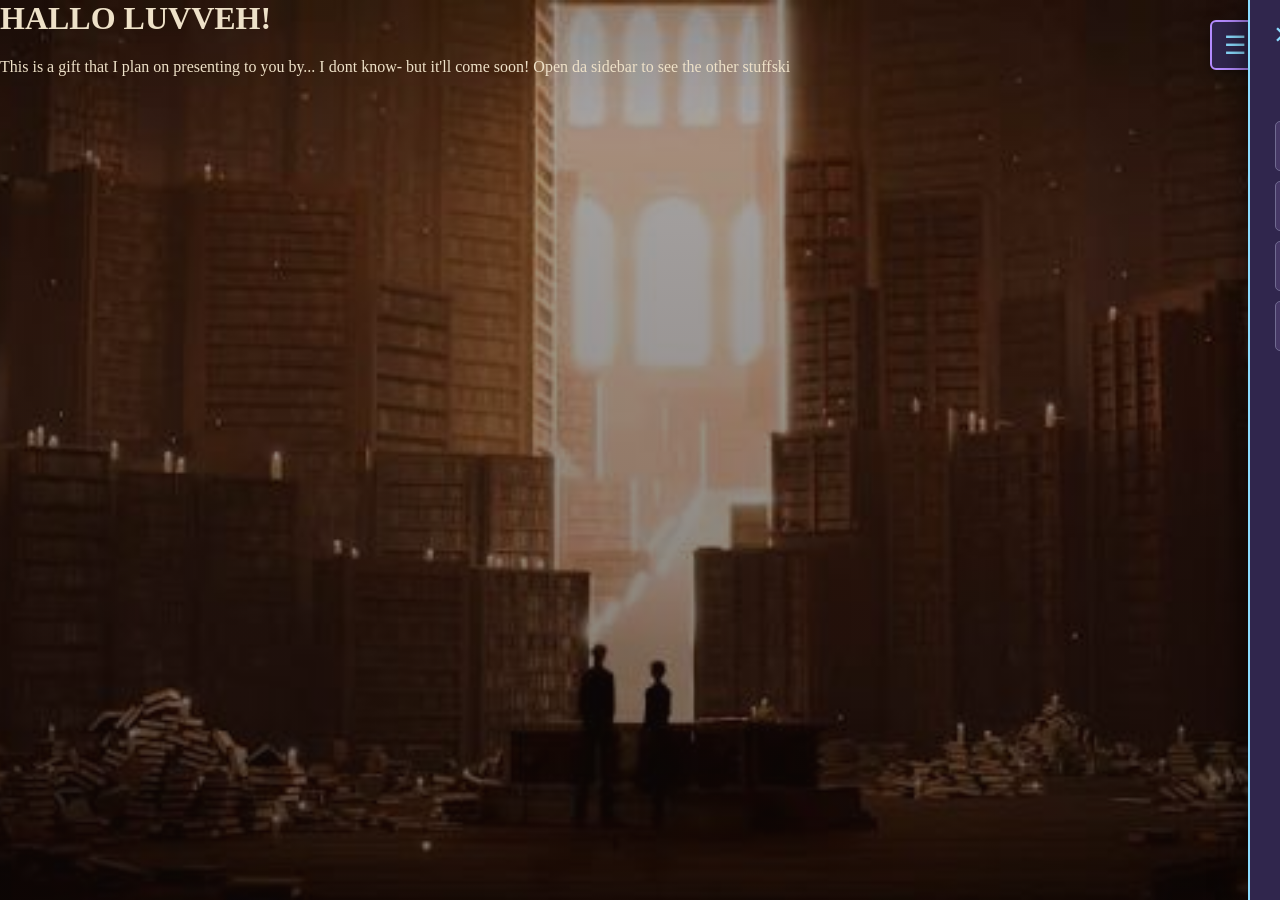
<file: index.html>
<html>
<html lang="en">
<head>
    <meta charset="UTF-8">
    <meta name="viewport" content="width=device-width, initial-scale=1.0">
    <title>LUVVIE WEBSITE!!!</title>

    <link rel="stylesheet" href="style.css">
</head>
<body>

    <h1>HALLO LUVVEH!</h1>

    <p>
        This is a gift that I plan on presenting to you by... I dont know- but it'll come soon! Open da sidebar to see the other stuffski

    </p>

   <button class="menu-button" onclick="openSidebar()">☰</button>

<div id="sidebarOverlay" class="sidebar-overlay" onclick="closeSidebar()"></div>

<aside id="sidebar" class="sidebar">

    <button class="close-sidebar" onclick="closeSidebar()">×</button>

    <h2>Our Little Corner</h2>

    <nav>
        <a href="index.html"> Home</a>
        <a href="Journal.html"> Journal</a>
        <a href="questions.html"> Questions</a>
        <a href="planner.html"> Date Planner</a>
    </nav>

</aside>

    <script src="script.js"></script>

</body>
</html>
</file>
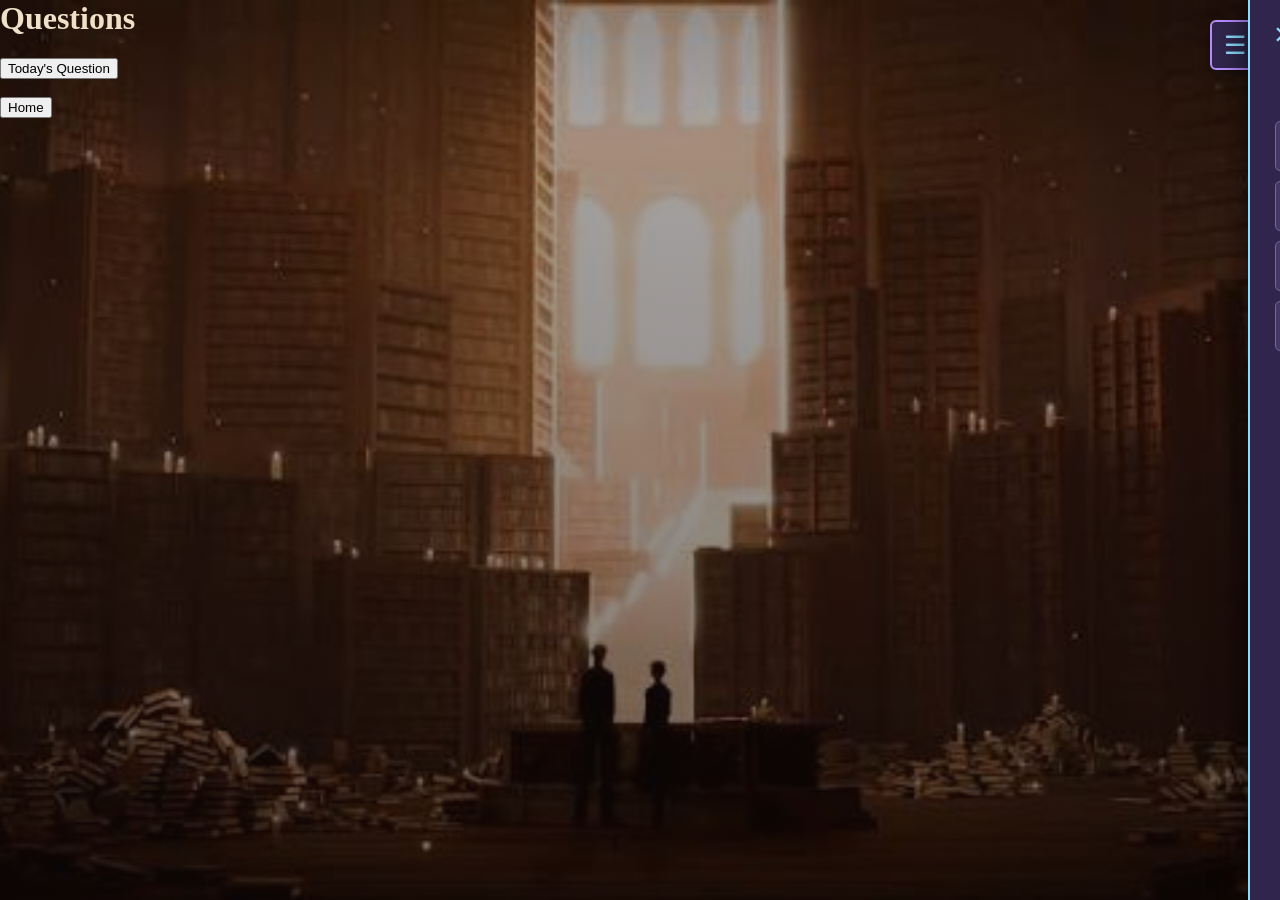
<file: questions.html>
<html>
<head>

<title>Questions</title>

<link rel="stylesheet" href="style.css">

</head>

<body>

<h1>Questions</h1>

<p id="question"></p>

<button onclick="showDailyQuestion()">
Today's Question
</button>

<br><br>

<button onclick="location.href='index.html'">
Home
</button>

  <button class="menu-button" onclick="openSidebar()">☰</button>

<div id="sidebarOverlay" class="sidebar-overlay" onclick="closeSidebar()"></div>

<aside id="sidebar" class="sidebar">

    <button class="close-sidebar" onclick="closeSidebar()">×</button>

    <h2>Our Little Corner</h2>

    <nav>
        <a href="index.html"> Home</a>
        <a href="Journal.html"> Journal</a>
        <a href="questions.html"> Questions</a>
        <a href="planner.html"> Date Planner</a>

    </nav>

</aside>

<script src="script.js"></script>

</body>
</html>
</file>
<file: style.css>
/* ================================
   JOURNAL - LIBRARY THEME
   ================================ */

body {
    margin: 0;
    min-height: 100vh;

    background-image:
        linear-gradient(
            rgba(20, 10, 7, 0.35),
            rgba(20, 10, 7, 0.55)
        ),
        url("Ruin_Background_INDEX.jpg");

    background-size: cover;
    background-position: center;
    background-attachment: fixed;

    font-family: Georgia, "Times New Roman", serif;
    color: #eee1c8;
}


/* Main journal layout */

.journal-container {
    display: flex;

    width: 90%;
    max-width: 1400px;

    min-height: 85vh;

    margin: 7vh auto;

    background: rgba(24, 14, 11, 0.88);

    border: 1px solid rgba(210, 170, 105, 0.5);

    box-shadow:
        0 15px 50px rgba(0, 0, 0, 0.7),
        inset 0 0 30px rgba(0, 0, 0, 0.4);

    border-radius: 8px;

    overflow: hidden;
}


/* ================================
   ARCHIVE
   ================================ */

.archive {
    width: 280px;

    padding: 35px 25px;

    background: rgba(35, 18, 14, 0.95);

    border-right: 1px solid rgba(210, 170, 105, 0.4);

    box-sizing: border-box;
}

.archive h2 {
    text-align: center;

    margin-top: 0;
    margin-bottom: 30px;

    font-size: 30px;

    color: #d8b46a;

    letter-spacing: 2px;
}


/* New Entry button */

#newEntryBtn {
    width: 100%;

    padding: 14px;

    margin-bottom: 25px;

    background: #7b2936;

    color: #f4e8cf;

    border: 1px solid #c59a55;

    border-radius: 5px;

    font-family: Georgia, serif;

    font-size: 17px;

    cursor: pointer;

    transition: 0.2s;
}

#newEntryBtn:hover {
    background: #963747;

    box-shadow:
        0 0 15px rgba(196, 154, 85, 0.3);
}


/* Archive entries */

.archive-entry {
    padding: 13px 12px;

    margin-bottom: 8px;

    border-left: 3px solid transparent;

    color: #d8ccb8;

    cursor: pointer;

    transition: 0.2s;
}

.archive-entry:hover {
    background: rgba(120, 75, 50, 0.35);

    border-left: 3px solid #c59a55;

    color: white;
}

.archive-entry.active {
    background: rgba(123, 41, 54, 0.5);

    border-left: 3px solid #d8b46a;

    color: #fff0d0;
}


/* =========================================
   JOURNAL PAGE - LIBRARY THEME
   ========================================= */

.journal-page {
    margin: 0;
    padding: 0;

    min-height: 100vh;

    background-image:
        linear-gradient(
            rgba(15, 8, 5, 0.42),
            rgba(15, 8, 5, 0.55)
        ),
        url("[data-uri]");

    background-size: cover;
    background-position: center;
    background-attachment: fixed;

    font-family: Georgia, "Times New Roman", serif;

    text-align: left;

    color: #eee3cf;
}


/* =========================================
   MAIN LAYOUT
   ========================================= */

.journal-layout {
    display: flex;

    width: 100%;
    min-height: 100vh;

    box-sizing: border-box;
}


/* =========================================
   ARCHIVE SIDEBAR
   ========================================= */

.archive-sidebar {

    width: 330px;
    min-width: 330px;

    min-height: 100vh;

    box-sizing: border-box;

    padding: 28px 20px;

    background: rgba(25, 13, 9, 0.92);

    border-right: 2px solid rgba(190, 150, 80, 0.5);

    box-shadow:
        8px 0 25px rgba(0, 0, 0, 0.45);

    overflow-y: auto;
}


/* Archive title */

.archive-sidebar h2 {

    margin: 0 0 25px 0;

    text-align: center;

    font-family: Georgia, serif;

    font-size: 32px;

    color: #e1c17a;

    letter-spacing: 1px;

    text-shadow:
        2px 2px 4px black;
}


/* =========================================
   NEW ENTRY BUTTON
   ========================================= */

#newEntryBtn {

    display: block;

    width: 100%;

    box-sizing: border-box;

    margin: 0 0 25px 0;

    padding: 16px;

    background: #7d2939;

    color: #f5e9d2;

    border: 1px solid #c9a45d;

    border-radius: 6px;

    font-family: Georgia, serif;

    font-size: 18px;

    cursor: pointer;

    transition: 0.2s;
}

#newEntryBtn:hover {

    background: #96364a;

    box-shadow:
        0 0 15px rgba(201, 164, 93, 0.35);

    transform: none;
}


/* =========================================
   ARCHIVE ENTRIES
   ========================================= */

#archiveList {

    width: 100%;

    box-sizing: border-box;
}


.archive-item {

    display: block;

    width: 100%;

    box-sizing: border-box;

    margin: 0 0 10px 0;

    padding: 13px 14px;

    text-align: left;

    background: rgba(55, 31, 22, 0.9);

    color: #e8dbc4;

    border: 1px solid rgba(183, 143, 77, 0.35);

    border-radius: 4px;

    cursor: pointer;

    font-family: Georgia, serif;

    transition: 0.2s;
}


.archive-item:hover {

    background: rgba(100, 55, 38, 0.95);

    border-color: #c9a45d;

    transform: translateX(3px);
}


.archive-item.selected {

    background: #722c3b;

    border-left: 5px solid #d8b56d;

    border-top-color: #c9a45d;
}


/* Archive title */

.archive-item strong {

    display: block;

    margin-bottom: 6px;

    color: #f0d99f;

    font-size: 16px;
}


/* Archive preview */

.archive-item small {

    display: block;

    color: #cbbda7;

    font-size: 13px;

    line-height: 1.4;

    overflow: hidden;

    white-space: nowrap;

    text-overflow: ellipsis;
}


/* =========================================
   MAIN JOURNAL
   ========================================= */

.journal-main {

    flex: 1;

    min-width: 0;

    box-sizing: border-box;

    padding: 55px 7% 80px 7%;

    background:
        linear-gradient(
            rgba(25, 13, 9, 0.15),
            rgba(25, 13, 9, 0.25)
        );
}


/* =========================================
   JOURNAL TITLE
   ========================================= */

.journal-main h1 {

    margin: 0 0 12px 0;

    text-align: center;

    font-family: Georgia, "Times New Roman", serif;

    font-size: 56px;

    color: #e1c17a;

    text-shadow:
        3px 3px 6px rgba(0, 0, 0, 0.8);
}


/* Subtitle */

.journal-main p {

    margin: 0 0 35px 0;

    text-align: center;

    font-family: Georgia, serif;

    font-size: 19px;

    color: #e1d5c1;

    text-shadow:
        2px 2px 4px black;
}


/* =========================================
   JOURNAL PAPER
   ========================================= */

#journal {

    display: block;

    width: 100%;

    max-width: 950px;

    min-height: 600px;

    margin: 0 auto;

    box-sizing: border-box;

    padding: 45px;

    resize: vertical;

    outline: none;

    background:
        linear-gradient(
            rgba(241, 228, 199, 0.96),
            rgba(225, 209, 176, 0.96)
        );

    color: #38271e;

    border: 1px solid #b8955a;

    border-radius: 3px;

    box-shadow:
        0 15px 40px rgba(0, 0, 0, 0.6);

    font-family: Georgia, "Times New Roman", serif;

    font-size: 19px;

    line-height: 1.8;
}


/* Placeholder */

#journal::placeholder {

    color: #765f50;

    opacity: 0.8;
}


/* =========================================
   SAVE / OTHER BUTTONS
   ========================================= */

.journal-main > button {

    margin: 25px 8px 0 0;

    padding: 13px 28px;

    background: #722c3b;

    color: #f3e6cd;

    border: 1px solid #c9a45d;

    border-radius: 5px;

    font-family: Georgia, serif;

    font-size: 16px;

    cursor: pointer;

    transition: 0.2s;
}


.journal-main > button:hover {

    background: #96364a;

    box-shadow:
        0 0 12px rgba(201, 164, 93, 0.3);
}


/* =========================================
   MOBILE
   ========================================= */

@media (max-width: 800px) {

    .journal-layout {

        flex-direction: column;
    }


    .archive-sidebar {

        width: 100%;

        min-width: 0;

        min-height: auto;

        max-height: 350px;

        border-right: none;

        border-bottom: 2px solid rgba(190, 150, 80, 0.5);
    }


    .journal-main {

        padding: 35px 20px 60px 20px;
    }


    .journal-main h1 {

        font-size: 42px;
    }


    #journal {

        min-height: 450px;

        padding: 25px;

        font-size: 17px;
    }

}

.menu-button {
    position: fixed;
    top: 20px;
    right: 20px;
    z-index: 1000;

    width: 50px;
    height: 50px;

    background: #30264d;
    color: #8bdcff;

    border: 2px solid #b58cff;
    border-radius: 6px;

    font-size: 25px;
    cursor: pointer;

    box-shadow: 0 4px 12px rgba(0, 0, 0, 0.4);
}

.menu-button:hover {
    background: #463866;
    border-color: #8bdcff;
}

.sidebar {
    position: fixed;
    top: 0;
    right: -320px;

    width: 300px;
    height: 100vh;

    z-index: 1002;

    padding: 30px 25px;

    background: #30264d;

    border-left: 2px solid #8bdcff;

    box-shadow: -5px 0 25px rgba(0, 0, 0, 0.5);

    transition: right 0.3s ease;
}

.sidebar.open {
    right: 0;
}

.sidebar h2 {
    margin: 30px 0 30px;

    color: #e9f7ff;

    font-family: Georgia, serif;
    font-size: 27px;

    text-align: center;

    text-shadow: 2px 2px 3px #111;
}

.close-sidebar {
    position: absolute;
    top: 15px;
    left: 18px;

    background: none;
    border: none;

    color: #8bdcff;

    font-size: 32px;

    cursor: pointer;
}

.close-sidebar:hover {
    color: #b58cff;
}

.sidebar nav {
    display: flex;
    flex-direction: column;

    gap: 10px;
}

.sidebar nav a {
    display: block;

    padding: 14px 15px;

    background: #463866;

    border: 1px solid #716b91;
    border-radius: 5px;

    color: #e9f7ff;

    font-family: Georgia, serif;
    font-size: 17px;

    text-decoration: none;

    transition: 0.2s ease;
}

.sidebar nav a:hover {
    background: #6f4fa3;

    border-color: #8bdcff;

    transform: translateX(-5px);
}

.sidebar-overlay {
    position: fixed;
    inset: 0;

    z-index: 1001;

    background: rgba(0, 0, 0, 0.55);

    opacity: 0;
    visibility: hidden;

    transition:
        opacity 0.3s ease,
        visibility 0.3s ease;
}

.sidebar-overlay.open {
    opacity: 1;
    visibility: visible;
}
</file>
